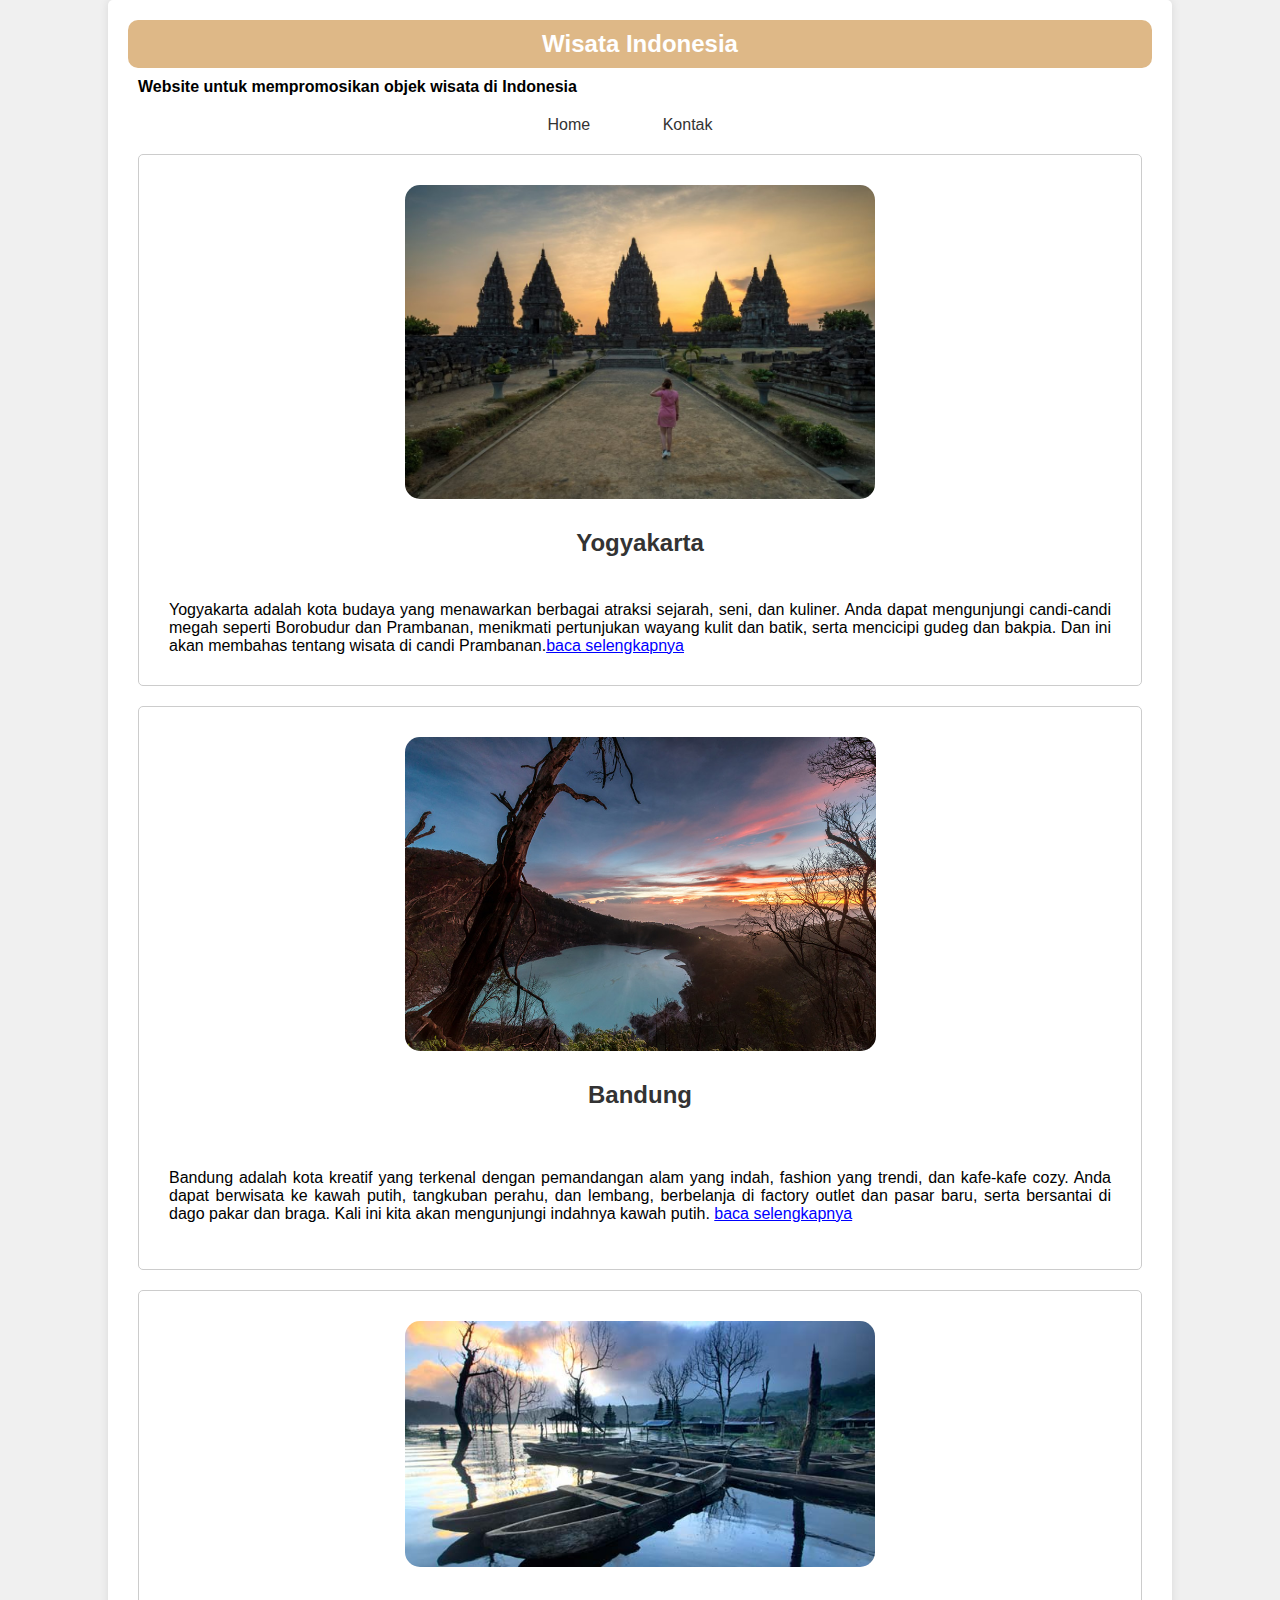
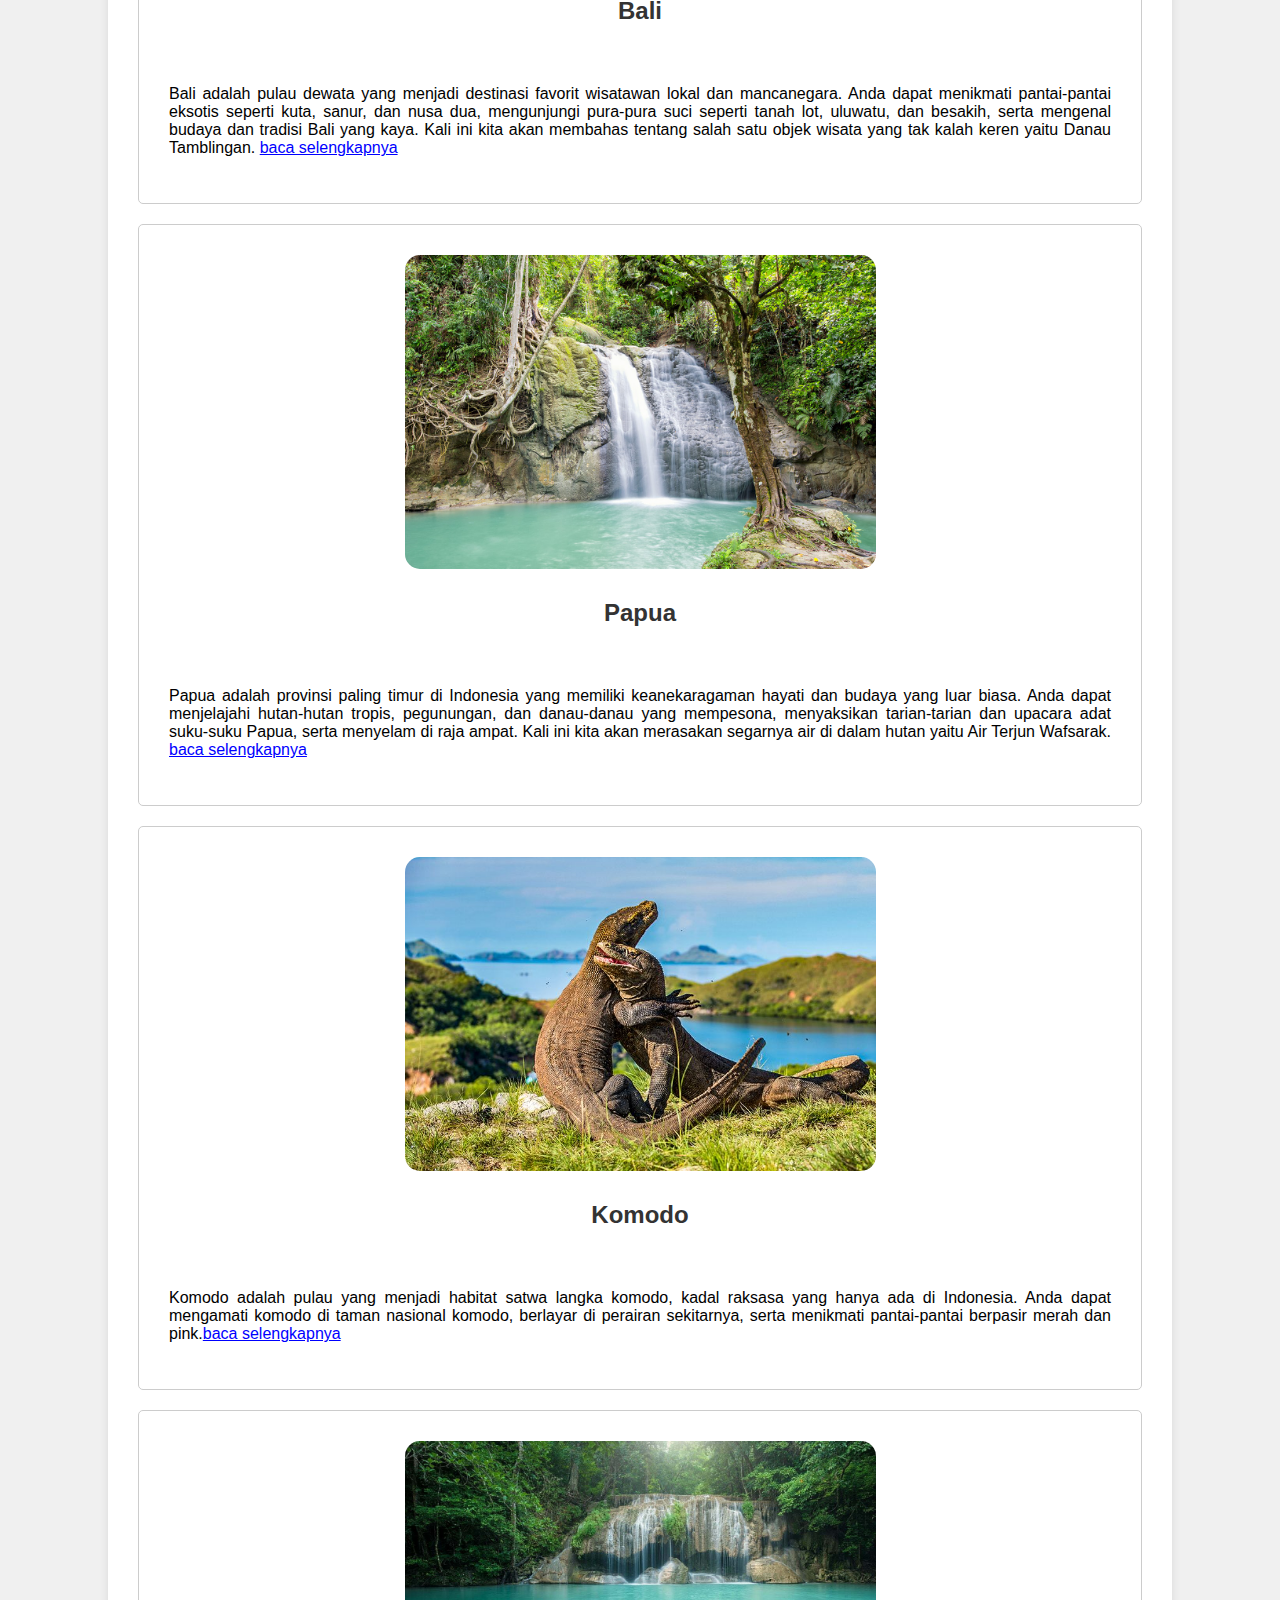
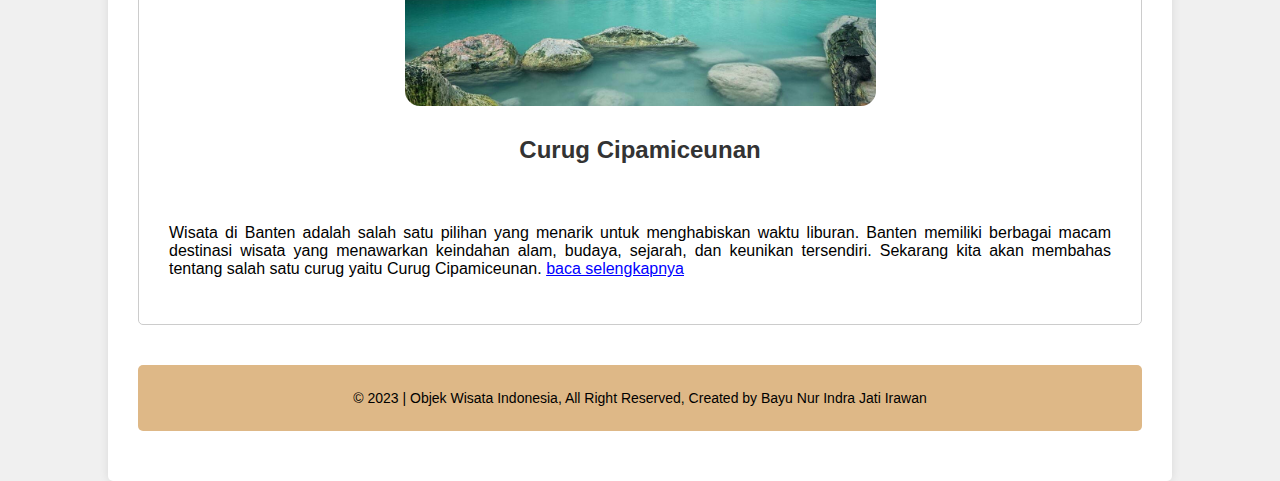
<file: index.html>
<!DOCTYPE html>
<html lang="en">
  <head>
    <meta charset="UTF-8" />
    <meta name="viewport" content="width=device-width, initial-scale=1.0" />
    <title>Wisata</title>
    <link rel="stylesheet" href="Website.css" />
  </head>
  <body>
    <div class="container">
      <table>
        <caption>
          Wisata Indonesia
        </caption>
        <tr>
          <th>Website untuk mempromosikan objek wisata di Indonesia</th>
        </tr>
        <tr>
          <td style="word-spacing: 3em">
            <div class="nav" align="center">
              <a href="index.html">Home</a>
              <a href="kontak.html">Kontak</a>
            </div>
          </td>
        </tr>
        <tr>
          <td>
            <div class="main">
              <div class="card">
                <table>
                  <tr>
                    <td align="center">
                      <img
                        src="/Img/yogyakarta.jpg"
                        alt="Yogyakarta"
                        type="jpg/jpeg"
                      />
                    </td>
                  </tr>
                  <tr>
                    <td>
                      <h3 align="center">Yogyakarta</h3>
                    </td>
                  </tr>
                  <tr>
                    <td style="text-align: justify">
                      Yogyakarta adalah kota budaya yang menawarkan berbagai
                      atraksi sejarah, seni, dan kuliner. Anda dapat mengunjungi
                      candi-candi megah seperti Borobudur dan Prambanan,
                      menikmati pertunjukan wayang kulit dan batik, serta
                      mencicipi gudeg dan bakpia. Dan ini akan membahas tentang
                      wisata di candi Prambanan.<a
                        style="color: blue"
                        href="Yogyakarta.html"
                        >baca selengkapnya</a
                      >
                    </td>
                  </tr>
                </table>
              </div>

              <div class="card">
                <table>
                  <tr>
                    <td align="center">
                      <img
                        src="/Img/bandung.jpg"
                        alt="Bandung"
                        type="jpg/jpeg"
                      />
                    </td>
                  </tr>
                  <tr>
                    <td>
                      <h3 align="center">Bandung</h3>
                    </td>
                  </tr>
                  <tr>
                    <td>
                      <p style="text-align: justify">
                        Bandung adalah kota kreatif yang terkenal dengan
                        pemandangan alam yang indah, fashion yang trendi, dan
                        kafe-kafe cozy. Anda dapat berwisata ke kawah putih,
                        tangkuban perahu, dan lembang, berbelanja di factory
                        outlet dan pasar baru, serta bersantai di dago pakar dan
                        braga. Kali ini kita akan mengunjungi indahnya kawah
                        putih.
                        <a style="color: blue" href="bandung.html"
                          >baca selengkapnya</a
                        >
                      </p>
                    </td>
                  </tr>
                </table>
              </div>

              <div class="card">
                <table>
                  <tr>
                    <td align="center">
                      <img src="/Img/bali.jpg" alt="Bali" type="jpg/jpeg" />
                    </td>
                  </tr>
                  <tr>
                    <td>
                      <h3 align="center">Bali</h3>
                    </td>
                  </tr>
                  <tr>
                    <td>
                      <p style="text-align: justify">
                        Bali adalah pulau dewata yang menjadi destinasi favorit
                        wisatawan lokal dan mancanegara. Anda dapat menikmati
                        pantai-pantai eksotis seperti kuta, sanur, dan nusa dua,
                        mengunjungi pura-pura suci seperti tanah lot, uluwatu,
                        dan besakih, serta mengenal budaya dan tradisi Bali yang
                        kaya. Kali ini kita akan membahas tentang salah satu
                        objek wisata yang tak kalah keren yaitu Danau
                        Tamblingan.
                        <a style="color: blue" href="bali.html"
                          >baca selengkapnya</a
                        >
                      </p>
                    </td>
                  </tr>
                </table>
              </div>

              <div class="card">
                <table>
                  <tr>
                    <td align="center">
                      <img src="/Img/papua.jpg" alt="Papua" type="jpg/jpeg" />
                    </td>
                  </tr>
                  <tr>
                    <td>
                      <h3 align="center">Papua</h3>
                    </td>
                  </tr>
                  <tr>
                    <td>
                      <p style="text-align: justify">
                        Papua adalah provinsi paling timur di Indonesia yang
                        memiliki keanekaragaman hayati dan budaya yang luar
                        biasa. Anda dapat menjelajahi hutan-hutan tropis,
                        pegunungan, dan danau-danau yang mempesona, menyaksikan
                        tarian-tarian dan upacara adat suku-suku Papua, serta
                        menyelam di raja ampat. Kali ini kita akan merasakan
                        segarnya air di dalam hutan yaitu Air Terjun Wafsarak.
                        <a style="color: blue" href="papua.html"
                          >baca selengkapnya</a
                        >
                      </p>
                    </td>
                  </tr>
                </table>
              </div>

              <div class="card">
                <table>
                  <tr>
                    <td align="center">
                      <img src="/Img/komodo.jpg" alt="Komodo" type="jpg/jpeg" />
                    </td>
                  </tr>
                  <tr>
                    <td>
                      <h3 align="center">Komodo</h3>
                    </td>
                  </tr>
                  <tr>
                    <td>
                      <p style="text-align: justify">
                        Komodo adalah pulau yang menjadi habitat satwa langka
                        komodo, kadal raksasa yang hanya ada di Indonesia. Anda
                        dapat mengamati komodo di taman nasional komodo,
                        berlayar di perairan sekitarnya, serta menikmati
                        pantai-pantai berpasir merah dan pink.<a
                          style="color: blue"
                          href="komodo.html"
                          >baca selengkapnya</a
                        >
                      </p>
                    </td>
                  </tr>
                </table>
              </div>

              <div class="card">
                <table>
                  <tr>
                    <td align="center">
                      <img src="/Img/banten.jpg" alt="Curug" type="jpg/jpeg" />
                    </td>
                  </tr>
                  <tr>
                    <td>
                      <h3 align="center">Curug Cipamiceunan</h3>
                    </td>
                  </tr>
                  <tr>
                    <td>
                      <p style="text-align: justify">
                        Wisata di Banten adalah salah satu pilihan yang menarik
                        untuk menghabiskan waktu liburan. Banten memiliki
                        berbagai macam destinasi wisata yang menawarkan
                        keindahan alam, budaya, sejarah, dan keunikan
                        tersendiri. Sekarang kita akan membahas tentang salah
                        satu curug yaitu Curug Cipamiceunan.
                        <a style="color: blue" href="curug.html"
                          >baca selengkapnya</a
                        >
                      </p>
                    </td>
                  </tr>
                </table>
              </div>
            </div>
          </td>
        </tr>
        <tr>
          <td>
            <div class="footer">
              <p>
                © 2023 | Objek Wisata Indonesia, All Right Reserved, Created by
                Bayu Nur Indra Jati Irawan
              </p>
            </div>
          </td>
        </tr>
      </table>
    </div>
  </body>
</html>
</file>
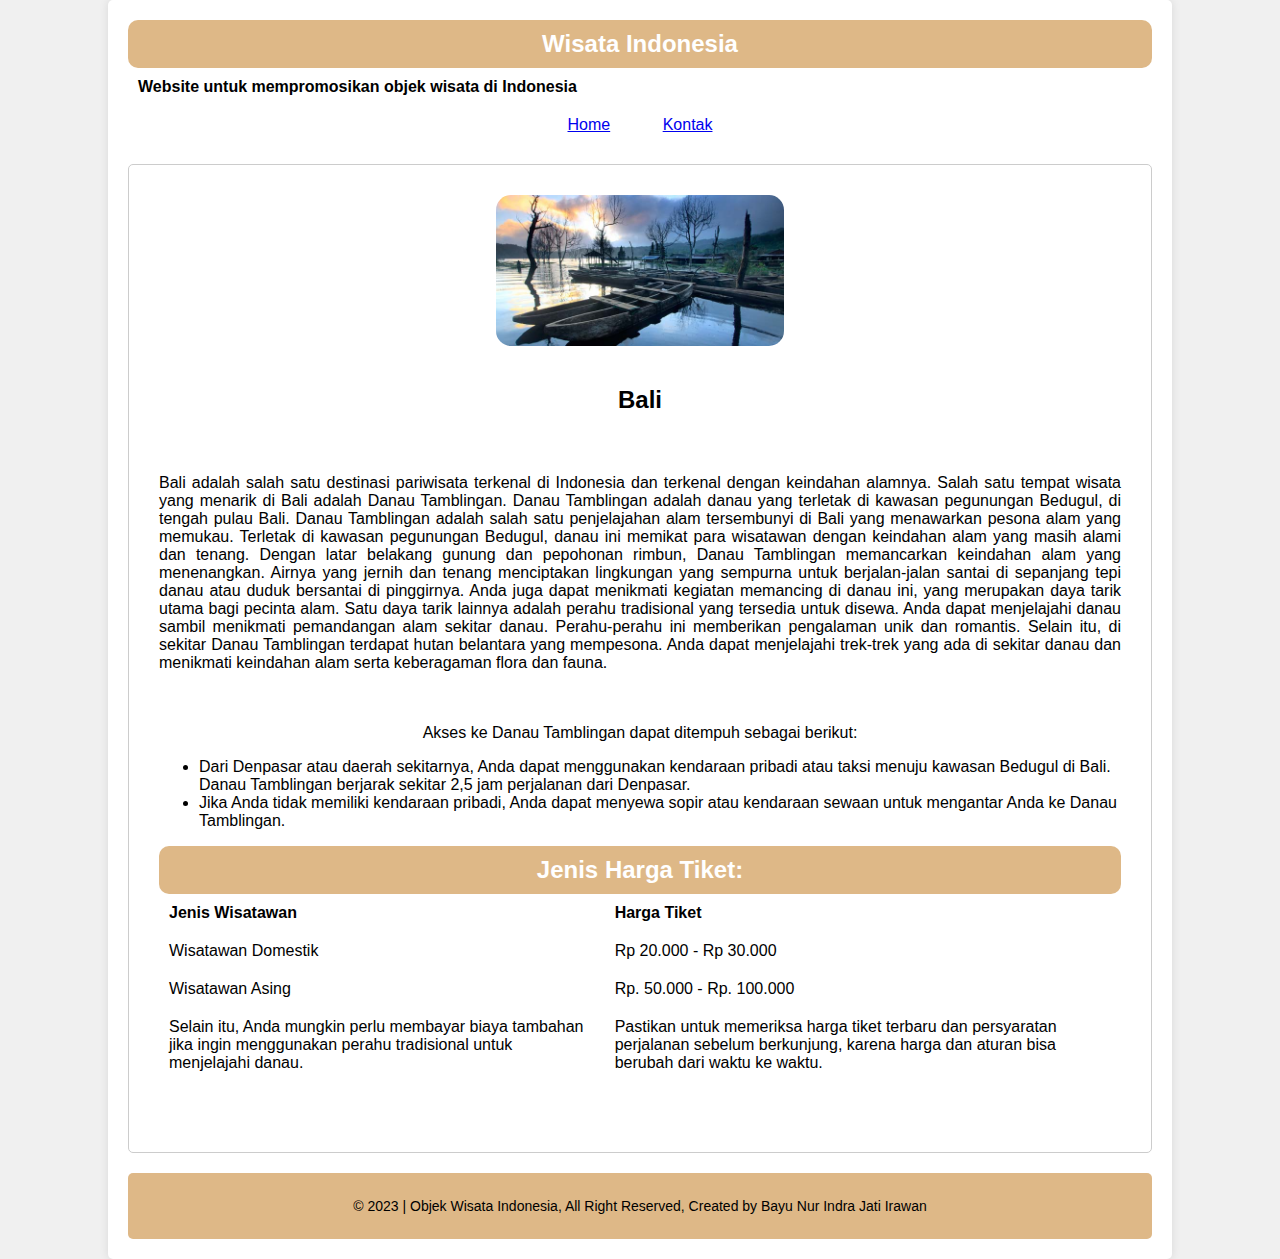
<file: bali.html>
<!DOCTYPE html>
<html lang="en">
  <head>
    <meta charset="UTF-8" />
    <meta name="viewport" content="width=device-width, initial-scale=1.0" />
    <title>Bali</title>
    <link rel="stylesheet" href="kunjungan.css" />
  </head>
  <body>
    <div class="container">
      <table>
        <caption>
          Wisata Indonesia
        </caption>
        <tr>
          <th>Website untuk mempromosikan objek wisata di Indonesia</th>
        </tr>
        <tr>
          <td style="word-spacing: 3em">
            <div class="nav" align="center">
              <a href="index.html">Home</a>
              <a href="kontak.html">Kontak</a>
            </div>
          </td>
        </tr>
      </table>
      <div class="card">
        <table>
          <tr>
            <td align="center">
              <img src="/Img/bali.jpg" alt="Bandung" type="jpg/jpeg" />
            </td>
          </tr>
          <tr>
            <td>
              <h3 align="center">Bali</h3>
            </td>
          </tr>
          <tr>
            <td>
              <p style="text-align: justify">
                Bali adalah salah satu destinasi pariwisata terkenal di
                Indonesia dan terkenal dengan keindahan alamnya. Salah satu
                tempat wisata yang menarik di Bali adalah Danau Tamblingan.
                Danau Tamblingan adalah danau yang terletak di kawasan
                pegunungan Bedugul, di tengah pulau Bali. Danau Tamblingan
                adalah salah satu penjelajahan alam tersembunyi di Bali yang
                menawarkan pesona alam yang memukau. Terletak di kawasan
                pegunungan Bedugul, danau ini memikat para wisatawan dengan
                keindahan alam yang masih alami dan tenang. Dengan latar
                belakang gunung dan pepohonan rimbun, Danau Tamblingan
                memancarkan keindahan alam yang menenangkan. Airnya yang jernih
                dan tenang menciptakan lingkungan yang sempurna untuk
                berjalan-jalan santai di sepanjang tepi danau atau duduk
                bersantai di pinggirnya. Anda juga dapat menikmati kegiatan
                memancing di danau ini, yang merupakan daya tarik utama bagi
                pecinta alam. Satu daya tarik lainnya adalah perahu tradisional
                yang tersedia untuk disewa. Anda dapat menjelajahi danau sambil
                menikmati pemandangan alam sekitar danau. Perahu-perahu ini
                memberikan pengalaman unik dan romantis. Selain itu, di sekitar
                Danau Tamblingan terdapat hutan belantara yang mempesona. Anda
                dapat menjelajahi trek-trek yang ada di sekitar danau dan
                menikmati keindahan alam serta keberagaman flora dan fauna.
              </p>
            </td>
          </tr>
          <tr>
            <td>
              <p>Akses ke Danau Tamblingan dapat ditempuh sebagai berikut:</p>
              <ul>
                <li>
                  Dari Denpasar atau daerah sekitarnya, Anda dapat menggunakan
                  kendaraan pribadi atau taksi menuju kawasan Bedugul di Bali.
                  Danau Tamblingan berjarak sekitar 2,5 jam perjalanan dari
                  Denpasar.
                </li>
                <li>
                  Jika Anda tidak memiliki kendaraan pribadi, Anda dapat menyewa
                  sopir atau kendaraan sewaan untuk mengantar Anda ke Danau
                  Tamblingan.
                </li>
              </ul>
              <table>
                <caption>
                  Jenis Harga Tiket:
                </caption>
                <tr>
                  <th>Jenis Wisatawan</th>
                  <th>Harga Tiket</th>
                </tr>
                <tr>
                  <td>Wisatawan Domestik</td>
                  <td>Rp 20.000 - Rp 30.000</td>
                </tr>
                <tr>
                  <td>Wisatawan Asing</td>
                  <td>Rp. 50.000 - Rp. 100.000</td>
                </tr>
                <tr>
                  <td>
                    Selain itu, Anda mungkin perlu membayar biaya tambahan jika
                    ingin menggunakan perahu tradisional untuk menjelajahi
                    danau.
                  </td>
                  <td>
                    Pastikan untuk memeriksa harga tiket terbaru dan persyaratan
                    perjalanan sebelum berkunjung, karena harga dan aturan bisa
                    berubah dari waktu ke waktu.
                  </td>
                </tr>
              </table>
            </td>
          </tr>
        </table>
      </div>
      <div class="footer">
        <p>
          © 2023 | Objek Wisata Indonesia, All Right Reserved, Created by Bayu
          Nur Indra Jati Irawan
        </p>
      </div>
    </div>
  </body>
</html>
</file>
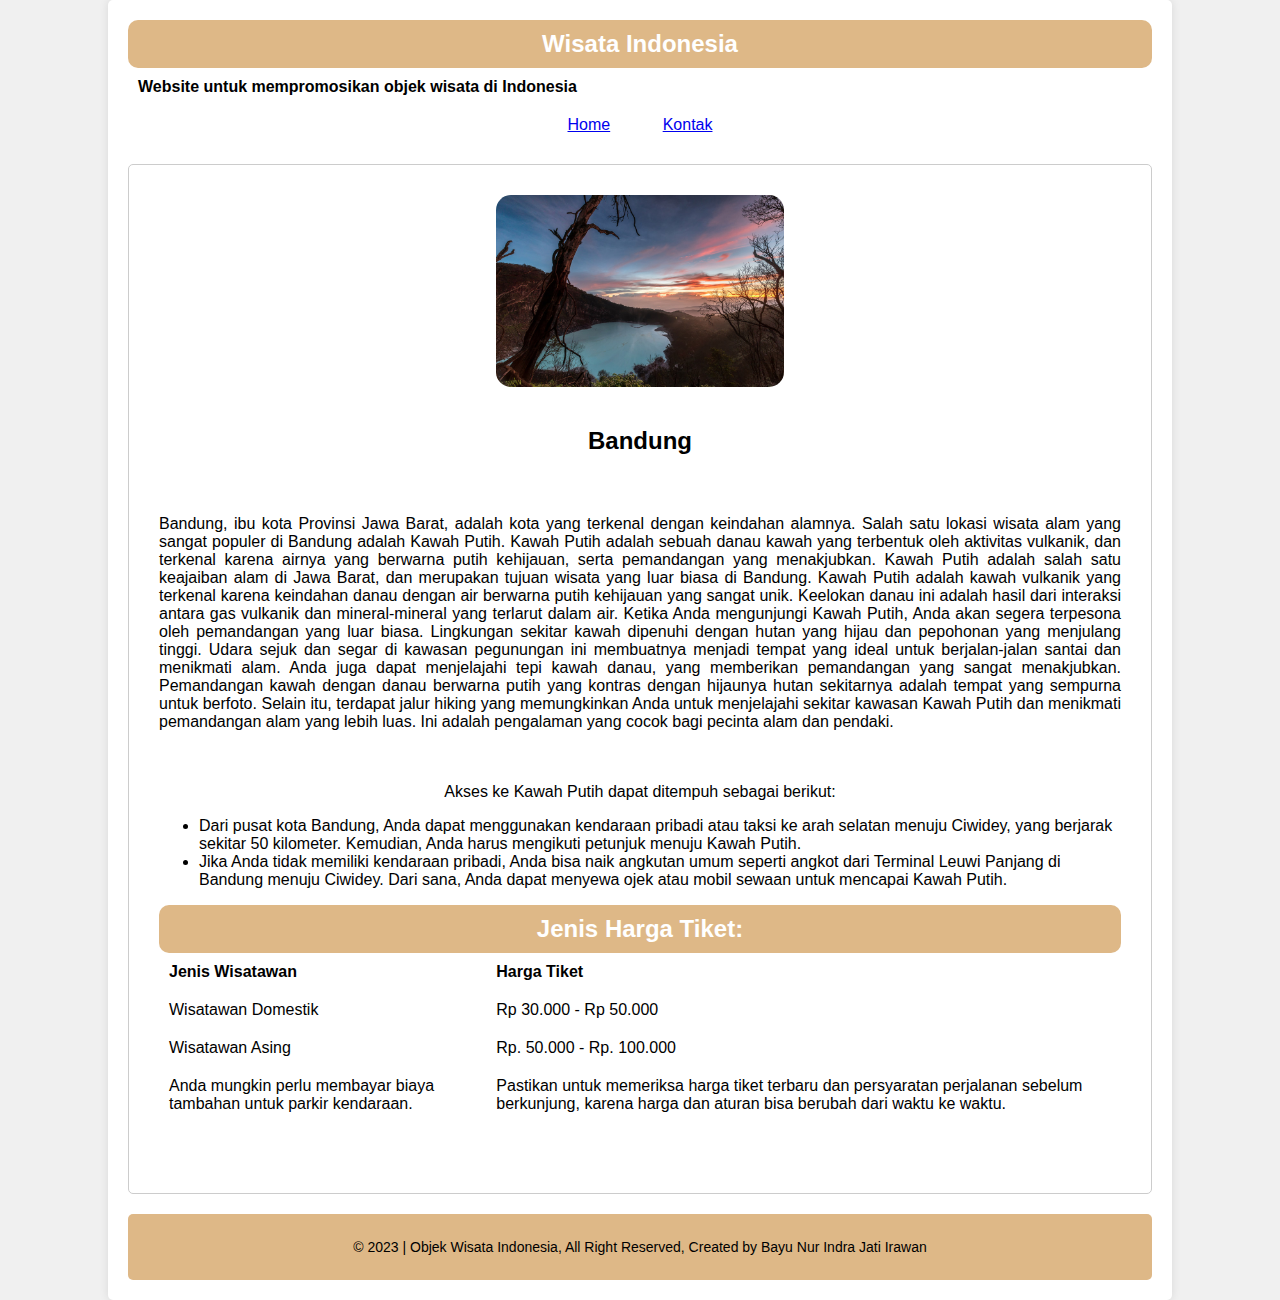
<file: bandung.html>
<!DOCTYPE html>
<html lang="en">
  <head>
    <meta charset="UTF-8" />
    <meta name="viewport" content="width=device-width, initial-scale=1.0" />
    <title>Bandung</title>
    <link rel="stylesheet" href="kunjungan.css" />
  </head>
  <body>
    <div class="container">
      <table>
        <caption>
          Wisata Indonesia
        </caption>
        <tr>
          <th>Website untuk mempromosikan objek wisata di Indonesia</th>
        </tr>
        <tr>
          <td style="word-spacing: 3em">
            <div class="nav" align="center">
              <a href="index.html">Home</a>
              <a href="kontak.html">Kontak</a>
            </div>
          </td>
        </tr>
      </table>
      <div class="card">
        <table>
          <tr>
            <td align="center">
              <img src="/Img/bandung.jpg" alt="Bandung" type="jpg/jpeg" />
            </td>
          </tr>
          <tr>
            <td>
              <h3 align="center">Bandung</h3>
            </td>
          </tr>
          <tr>
            <td>
              <p style="text-align: justify">
                Bandung, ibu kota Provinsi Jawa Barat, adalah kota yang terkenal
                dengan keindahan alamnya. Salah satu lokasi wisata alam yang
                sangat populer di Bandung adalah Kawah Putih. Kawah Putih adalah
                sebuah danau kawah yang terbentuk oleh aktivitas vulkanik, dan
                terkenal karena airnya yang berwarna putih kehijauan, serta
                pemandangan yang menakjubkan. Kawah Putih adalah salah satu
                keajaiban alam di Jawa Barat, dan merupakan tujuan wisata yang
                luar biasa di Bandung. Kawah Putih adalah kawah vulkanik yang
                terkenal karena keindahan danau dengan air berwarna putih
                kehijauan yang sangat unik. Keelokan danau ini adalah hasil dari
                interaksi antara gas vulkanik dan mineral-mineral yang terlarut
                dalam air. Ketika Anda mengunjungi Kawah Putih, Anda akan segera
                terpesona oleh pemandangan yang luar biasa. Lingkungan sekitar
                kawah dipenuhi dengan hutan yang hijau dan pepohonan yang
                menjulang tinggi. Udara sejuk dan segar di kawasan pegunungan
                ini membuatnya menjadi tempat yang ideal untuk berjalan-jalan
                santai dan menikmati alam. Anda juga dapat menjelajahi tepi
                kawah danau, yang memberikan pemandangan yang sangat
                menakjubkan. Pemandangan kawah dengan danau berwarna putih yang
                kontras dengan hijaunya hutan sekitarnya adalah tempat yang
                sempurna untuk berfoto. Selain itu, terdapat jalur hiking yang
                memungkinkan Anda untuk menjelajahi sekitar kawasan Kawah Putih
                dan menikmati pemandangan alam yang lebih luas. Ini adalah
                pengalaman yang cocok bagi pecinta alam dan pendaki.
              </p>
            </td>
          </tr>
          <tr>
            <td>
              <p>Akses ke Kawah Putih dapat ditempuh sebagai berikut:</p>
              <ul>
                <li>
                  Dari pusat kota Bandung, Anda dapat menggunakan kendaraan
                  pribadi atau taksi ke arah selatan menuju Ciwidey, yang
                  berjarak sekitar 50 kilometer. Kemudian, Anda harus mengikuti
                  petunjuk menuju Kawah Putih.
                </li>
                <li>
                  Jika Anda tidak memiliki kendaraan pribadi, Anda bisa naik
                  angkutan umum seperti angkot dari Terminal Leuwi Panjang di
                  Bandung menuju Ciwidey. Dari sana, Anda dapat menyewa ojek
                  atau mobil sewaan untuk mencapai Kawah Putih.
                </li>
              </ul>
              <table>
                <caption>
                  Jenis Harga Tiket:
                </caption>
                <tr>
                  <th>Jenis Wisatawan</th>
                  <th>Harga Tiket</th>
                </tr>
                <tr>
                  <td>Wisatawan Domestik</td>
                  <td>Rp 30.000 - Rp 50.000</td>
                </tr>
                <tr>
                  <td>Wisatawan Asing</td>
                  <td>Rp. 50.000 - Rp. 100.000</td>
                </tr>
                <tr>
                  <td>
                    Anda mungkin perlu membayar biaya tambahan untuk parkir
                    kendaraan.
                  </td>
                  <td>
                    Pastikan untuk memeriksa harga tiket terbaru dan persyaratan
                    perjalanan sebelum berkunjung, karena harga dan aturan bisa
                    berubah dari waktu ke waktu.
                  </td>
                </tr>
              </table>
            </td>
          </tr>
        </table>
      </div>
      <div class="footer">
        <p>
          © 2023 | Objek Wisata Indonesia, All Right Reserved, Created by Bayu
          Nur Indra Jati Irawan
        </p>
      </div>
    </div>
  </body>
</html>
</file>
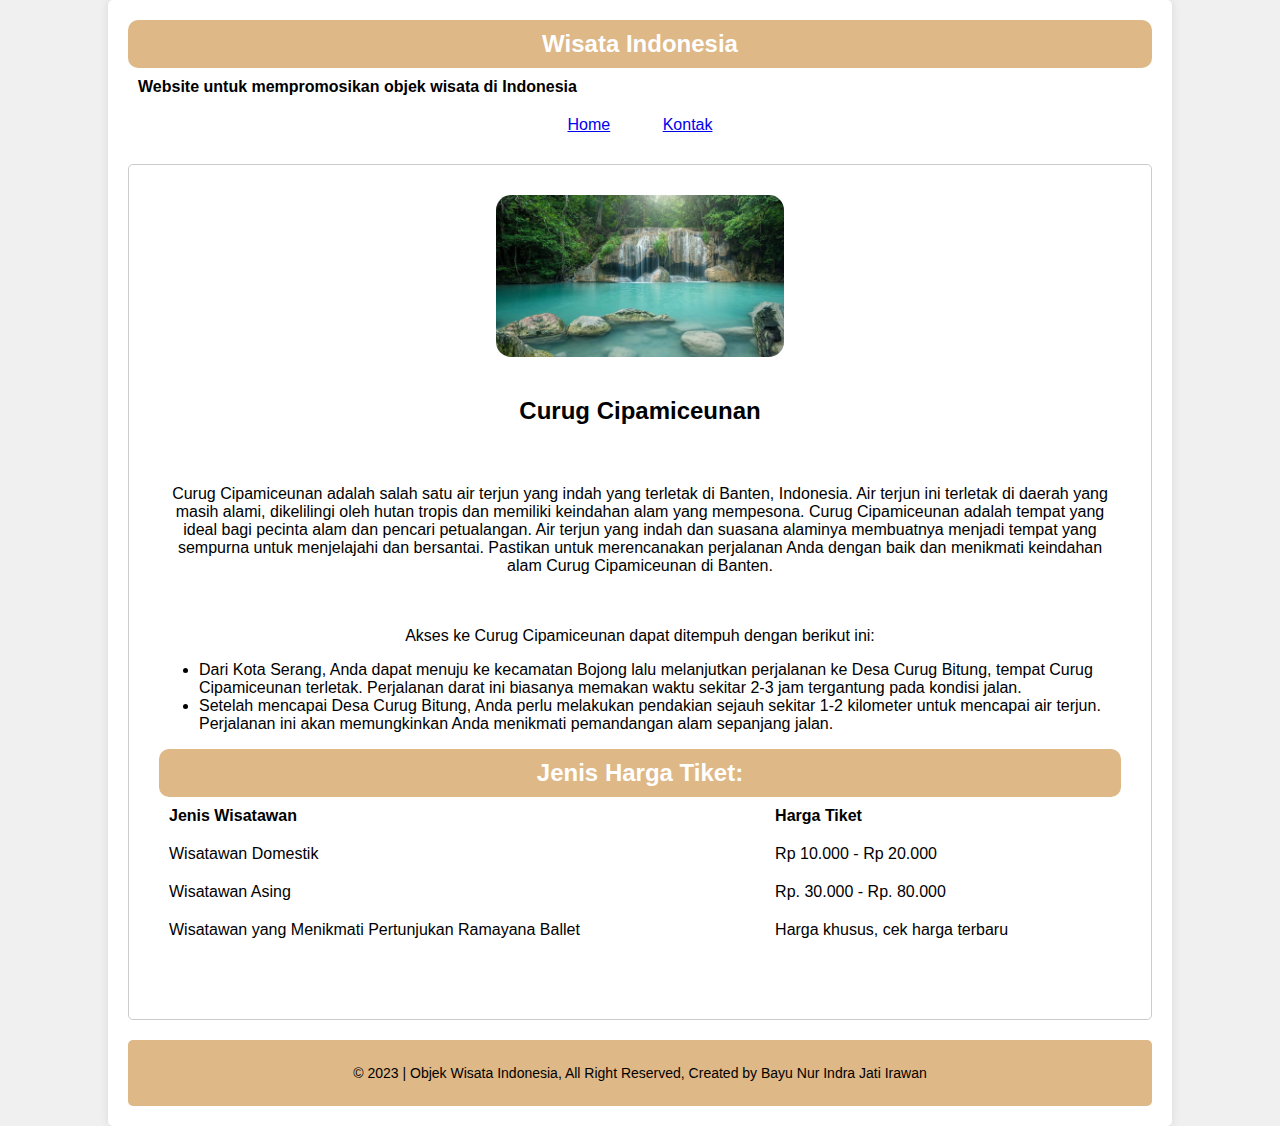
<file: curug.html>
<!DOCTYPE html>
<html lang="en">
  <head>
    <meta charset="UTF-8" />
    <meta name="viewport" content="width=device-width, initial-scale=1.0" />
    <title>Curug Cipamiceunan</title>
    <link rel="stylesheet" href="kunjungan.css" />
  </head>
  <body>
    <div class="container">
      <table>
        <caption>
          Wisata Indonesia
        </caption>
        <tr>
          <th>Website untuk mempromosikan objek wisata di Indonesia</th>
        </tr>
        <tr>
          <td style="word-spacing: 3em">
            <div class="nav" align="center">
              <a href="index.html">Home</a>
              <a href="kontak.html">Kontak</a>
            </div>
          </td>
        </tr>
      </table>
      <div class="card">
        <table>
          <tr>
            <td align="center">
              <img src="/Img/banten.jpg" alt="Yogyakarta" type="jpg/jpeg" />
            </td>
          </tr>
          <tr>
            <td>
              <h3 align="center">Curug Cipamiceunan</h3>
            </td>
          </tr>
          <tr>
            <td>
              <p>
                Curug Cipamiceunan adalah salah satu air terjun yang indah yang
                terletak di Banten, Indonesia. Air terjun ini terletak di daerah
                yang masih alami, dikelilingi oleh hutan tropis dan memiliki
                keindahan alam yang mempesona. Curug Cipamiceunan adalah tempat
                yang ideal bagi pecinta alam dan pencari petualangan. Air terjun
                yang indah dan suasana alaminya membuatnya menjadi tempat yang
                sempurna untuk menjelajahi dan bersantai. Pastikan untuk
                merencanakan perjalanan Anda dengan baik dan menikmati keindahan
                alam Curug Cipamiceunan di Banten.
              </p>
            </td>
          </tr>
          <tr>
            <td>
              <p>
                Akses ke Curug Cipamiceunan dapat ditempuh dengan berikut ini:
              </p>
              <ul>
                <li>
                  Dari Kota Serang, Anda dapat menuju ke kecamatan Bojong lalu
                  melanjutkan perjalanan ke Desa Curug Bitung, tempat Curug
                  Cipamiceunan terletak. Perjalanan darat ini biasanya memakan
                  waktu sekitar 2-3 jam tergantung pada kondisi jalan.
                </li>
                <li>
                  Setelah mencapai Desa Curug Bitung, Anda perlu melakukan
                  pendakian sejauh sekitar 1-2 kilometer untuk mencapai air
                  terjun. Perjalanan ini akan memungkinkan Anda menikmati
                  pemandangan alam sepanjang jalan.
                </li>
              </ul>
              <table>
                <caption>
                  Jenis Harga Tiket:
                </caption>
                <tr>
                  <th>Jenis Wisatawan</th>
                  <th>Harga Tiket</th>
                </tr>
                <tr>
                  <td>Wisatawan Domestik</td>
                  <td>Rp 10.000 - Rp 20.000</td>
                </tr>
                <tr>
                  <td>Wisatawan Asing</td>
                  <td>Rp. 30.000 - Rp. 80.000</td>
                </tr>
                <tr>
                  <td>Wisatawan yang Menikmati Pertunjukan Ramayana Ballet</td>
                  <td>Harga khusus, cek harga terbaru</td>
                </tr>
              </table>
            </td>
          </tr>
        </table>
      </div>
      <div class="footer">
        <p>
          © 2023 | Objek Wisata Indonesia, All Right Reserved, Created by Bayu
          Nur Indra Jati Irawan
        </p>
      </div>
    </div>
  </body>
</html>
</file>
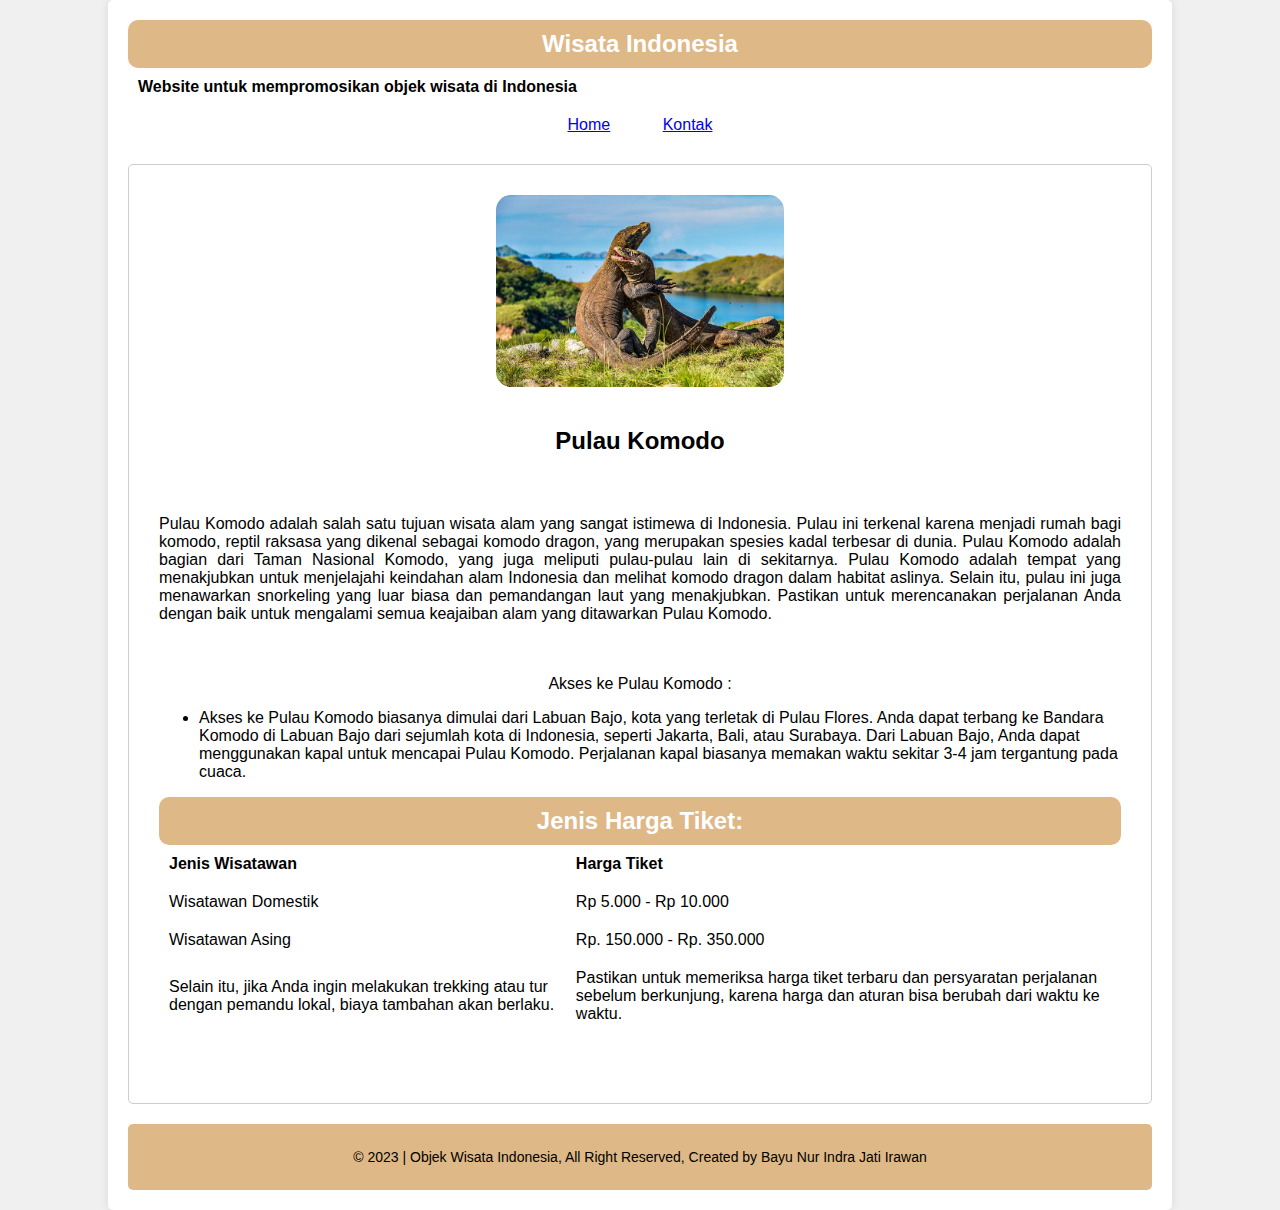
<file: komodo.html>
<!DOCTYPE html>
<html lang="en">
  <head>
    <meta charset="UTF-8" />
    <meta name="viewport" content="width=device-width, initial-scale=1.0" />
    <title>Pulau Komodo</title>
    <link rel="stylesheet" href="kunjungan.css" />
  </head>
  <body>
    <div class="container">
      <table>
        <caption>
          Wisata Indonesia
        </caption>
        <tr>
          <th>Website untuk mempromosikan objek wisata di Indonesia</th>
        </tr>
        <tr>
          <td style="word-spacing: 3em">
            <div class="nav" align="center">
              <a href="index.html">Home</a>
              <a href="kontak.html">Kontak</a>
            </div>
          </td>
        </tr>
      </table>
      <div class="card">
        <table>
          <tr>
            <td align="center">
              <img src="/Img/komodo.jpg" alt="Bandung" type="jpg/jpeg" />
            </td>
          </tr>
          <tr>
            <td>
              <h3 align="center">Pulau Komodo</h3>
            </td>
          </tr>
          <tr>
            <td>
              <p style="text-align: justify">
                Pulau Komodo adalah salah satu tujuan wisata alam yang sangat
                istimewa di Indonesia. Pulau ini terkenal karena menjadi rumah
                bagi komodo, reptil raksasa yang dikenal sebagai komodo dragon,
                yang merupakan spesies kadal terbesar di dunia. Pulau Komodo
                adalah bagian dari Taman Nasional Komodo, yang juga meliputi
                pulau-pulau lain di sekitarnya. Pulau Komodo adalah tempat yang
                menakjubkan untuk menjelajahi keindahan alam Indonesia dan
                melihat komodo dragon dalam habitat aslinya. Selain itu, pulau
                ini juga menawarkan snorkeling yang luar biasa dan pemandangan
                laut yang menakjubkan. Pastikan untuk merencanakan perjalanan
                Anda dengan baik untuk mengalami semua keajaiban alam yang
                ditawarkan Pulau Komodo.
              </p>
            </td>
          </tr>
          <tr>
            <td>
              <p>Akses ke Pulau Komodo :</p>
              <ul>
                <li>
                  Akses ke Pulau Komodo biasanya dimulai dari Labuan Bajo, kota
                  yang terletak di Pulau Flores. Anda dapat terbang ke Bandara
                  Komodo di Labuan Bajo dari sejumlah kota di Indonesia, seperti
                  Jakarta, Bali, atau Surabaya. Dari Labuan Bajo, Anda dapat
                  menggunakan kapal untuk mencapai Pulau Komodo. Perjalanan
                  kapal biasanya memakan waktu sekitar 3-4 jam tergantung pada
                  cuaca.
                </li>
              </ul>
              <table>
                <caption>
                  Jenis Harga Tiket:
                </caption>
                <tr>
                  <th>Jenis Wisatawan</th>
                  <th>Harga Tiket</th>
                </tr>
                <tr>
                  <td>Wisatawan Domestik</td>
                  <td>Rp 5.000 - Rp 10.000</td>
                </tr>
                <tr>
                  <td>Wisatawan Asing</td>
                  <td>Rp. 150.000 - Rp. 350.000</td>
                </tr>
                <tr>
                  <td>
                    Selain itu, jika Anda ingin melakukan trekking atau tur
                    dengan pemandu lokal, biaya tambahan akan berlaku.
                  </td>
                  <td>
                    Pastikan untuk memeriksa harga tiket terbaru dan persyaratan
                    perjalanan sebelum berkunjung, karena harga dan aturan bisa
                    berubah dari waktu ke waktu.
                  </td>
                </tr>
              </table>
            </td>
          </tr>
        </table>
      </div>
      <div class="footer">
        <p>
          © 2023 | Objek Wisata Indonesia, All Right Reserved, Created by Bayu
          Nur Indra Jati Irawan
        </p>
      </div>
    </div>
  </body>
</html>
</file>
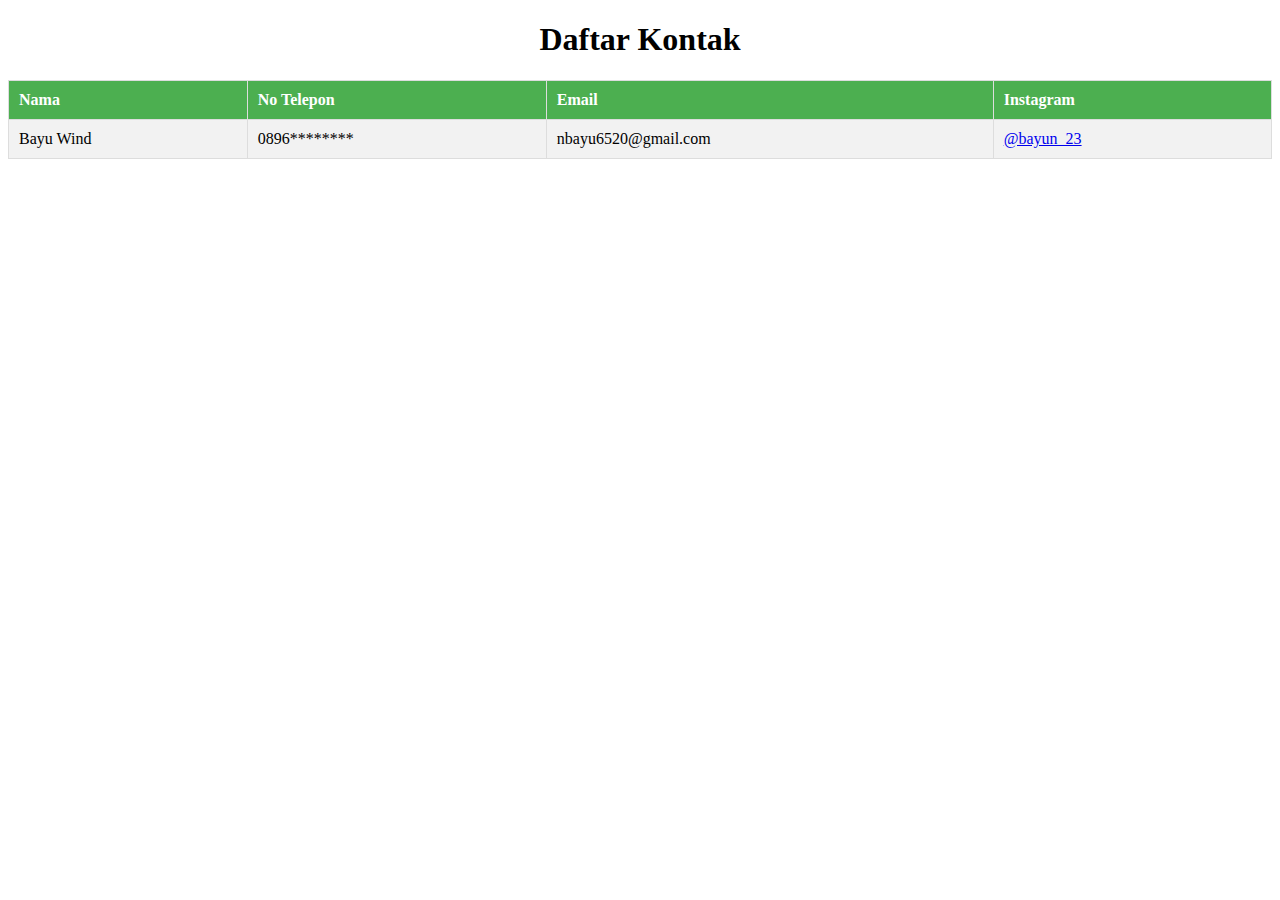
<file: kontak.html>
<!DOCTYPE html>
<html>
  <head>
    <title>Daftar Kontak</title>
    <style>
      table {
        border-collapse: collapse;
        width: 100%;
        margin: 20px 0;
      }

      th,
      td {
        border: 1px solid #dddddd;
        text-align: left;
        padding: 10px;
      }

      th {
        background-color: #4caf50;
        color: white;
      }

      tr:nth-child(even) {
        background-color: #f2f2f2;
      }

      .social-links {
        display: flex;
      }

      .social-link {
        margin-right: 10px;
      }
    </style>
  </head>
  <body>
    <h1 style="text-align: center">Daftar Kontak</h1>

    <table>
      <tr>
        <th>Nama</th>
        <th>No Telepon</th>
        <th>Email</th>
        <th>Instagram</th>
      </tr>
      <tr>
        <td>Bayu Wind</td>
        <td>0896********</td>
        <td>nbayu6520@gmail.com</td>
        <td>
          <a class="social-link" href="https://www.instagram.com/bayun_23/"
            >@bayun_23</a
          >
        </td>
      </tr>
    </table>
  </body>
</html>
</file>
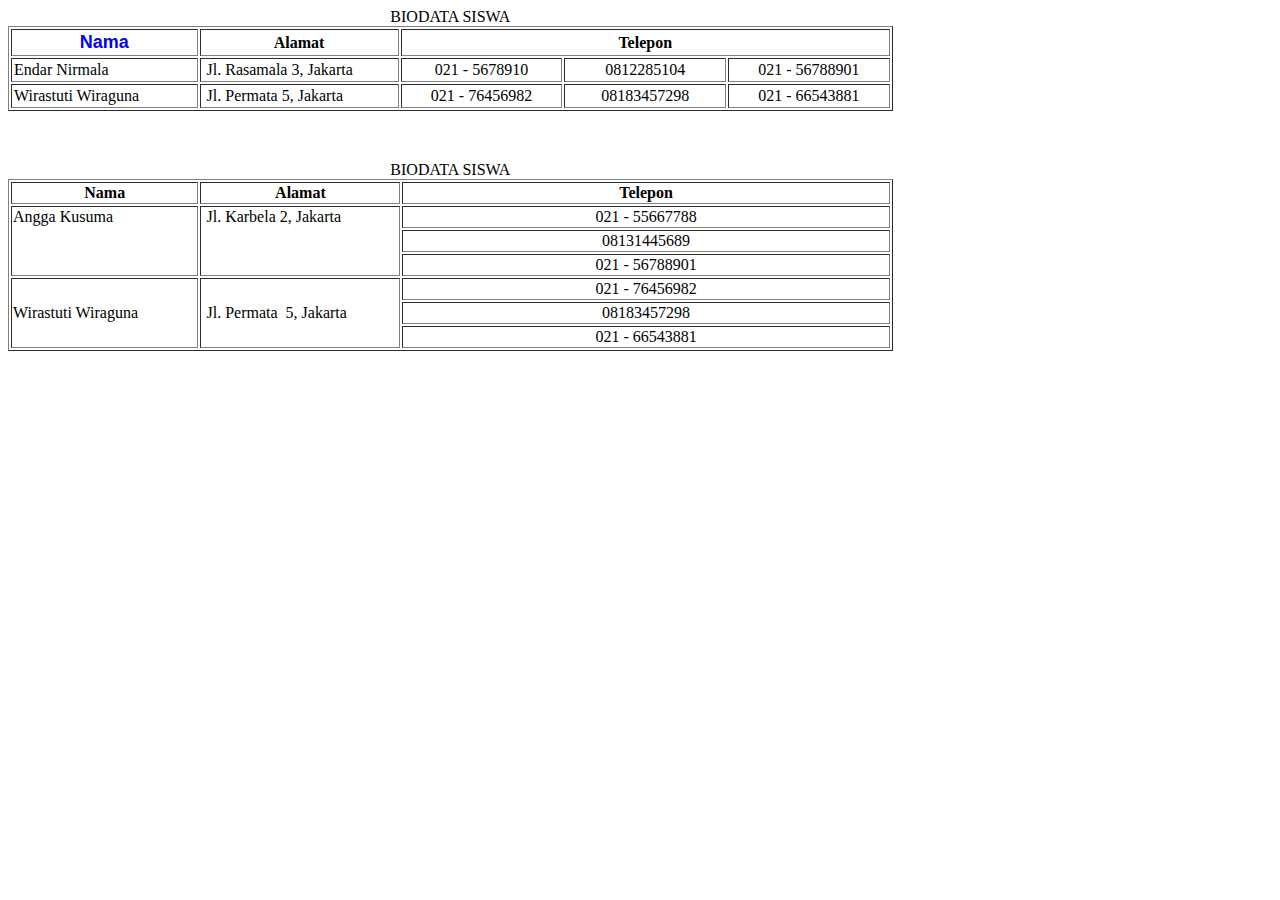
<file: latihan 2.html>
<html>
  <head>
    <title>Penggunaan Tabel Dalam HTML</title>
  </head>
  <body>
    <table cellspacing="2" cellpadding="2" border="1" width="70%">
      <caption>
        BIODATA SISWA
      </caption>
      <tr>
        <th width="15%">
          <font color="blue" face="Arial" size="4">Nama</font>
        </th>
        <th width="16%">Alamat</th>
        <th width="39%" colspan="3" align="center">Telepon</th>
      </tr>
      <tr>
        <td width="15%">Endar Nirmala</td>
        <td width="16%">&nbsp;Jl. Rasamala 3, Jakarta</td>
        <td width="13%" align="center">021 - 5678910</td>
        <td width="13%" align="center">0812285104</td>
        <td width="13%" align="center">021 - 56788901</td>
      </tr>
      <tr>
        <td width="15%">Wirastuti Wiraguna</td>
        <td width="16%">&nbsp;Jl. Permata 5, Jakarta</td>
        <td width="13%" align="center">021 - 76456982</td>
        <td width="13%" align="center">08183457298</td>
        <td width="13%" align="center">021 - 66543881</td>
      </tr>
    </table>
    <p>&nbsp;</p>
    <table border="1" width="70%">
      <caption>
        BIODATA SISWA
      </caption>
      <tr>
        <th width="15%">Nama</th>
        <th width="16%">Alamat</th>
        <th width="39%" align="center">Telepon</th>
      </tr>
      <tr>
        <td width="15%" rowspan="3" valign="top">Angga Kusuma</td>
        <td width="16%" rowspan="3" valign="top">
          &nbsp;Jl. Karbela 2, Jakarta
        </td>
        <td width="39%" align="center">021 - 55667788</td>
      </tr>
      <tr>
        <td width="39%" align="center">08131445689</td>
      </tr>
      <tr>
        <td width="39%" align="center">021 - 56788901</td>
      </tr>
      <tr>
        <td width="15%" rowspan="3">Wirastuti Wiraguna</td>
        <td width="16%" rowspan="3">&nbsp;Jl. Permata&nbsp; 5, Jakarta</td>
        <td width="39%" align="center">021 - 76456982</td>
      </tr>
      <tr>
        <td width="39%" align="center">08183457298</td>
      </tr>
      <tr>
        <td width="39%" align="center">021 - 66543881</td>
      </tr>
    </table>
  </body>
</html>
</file>
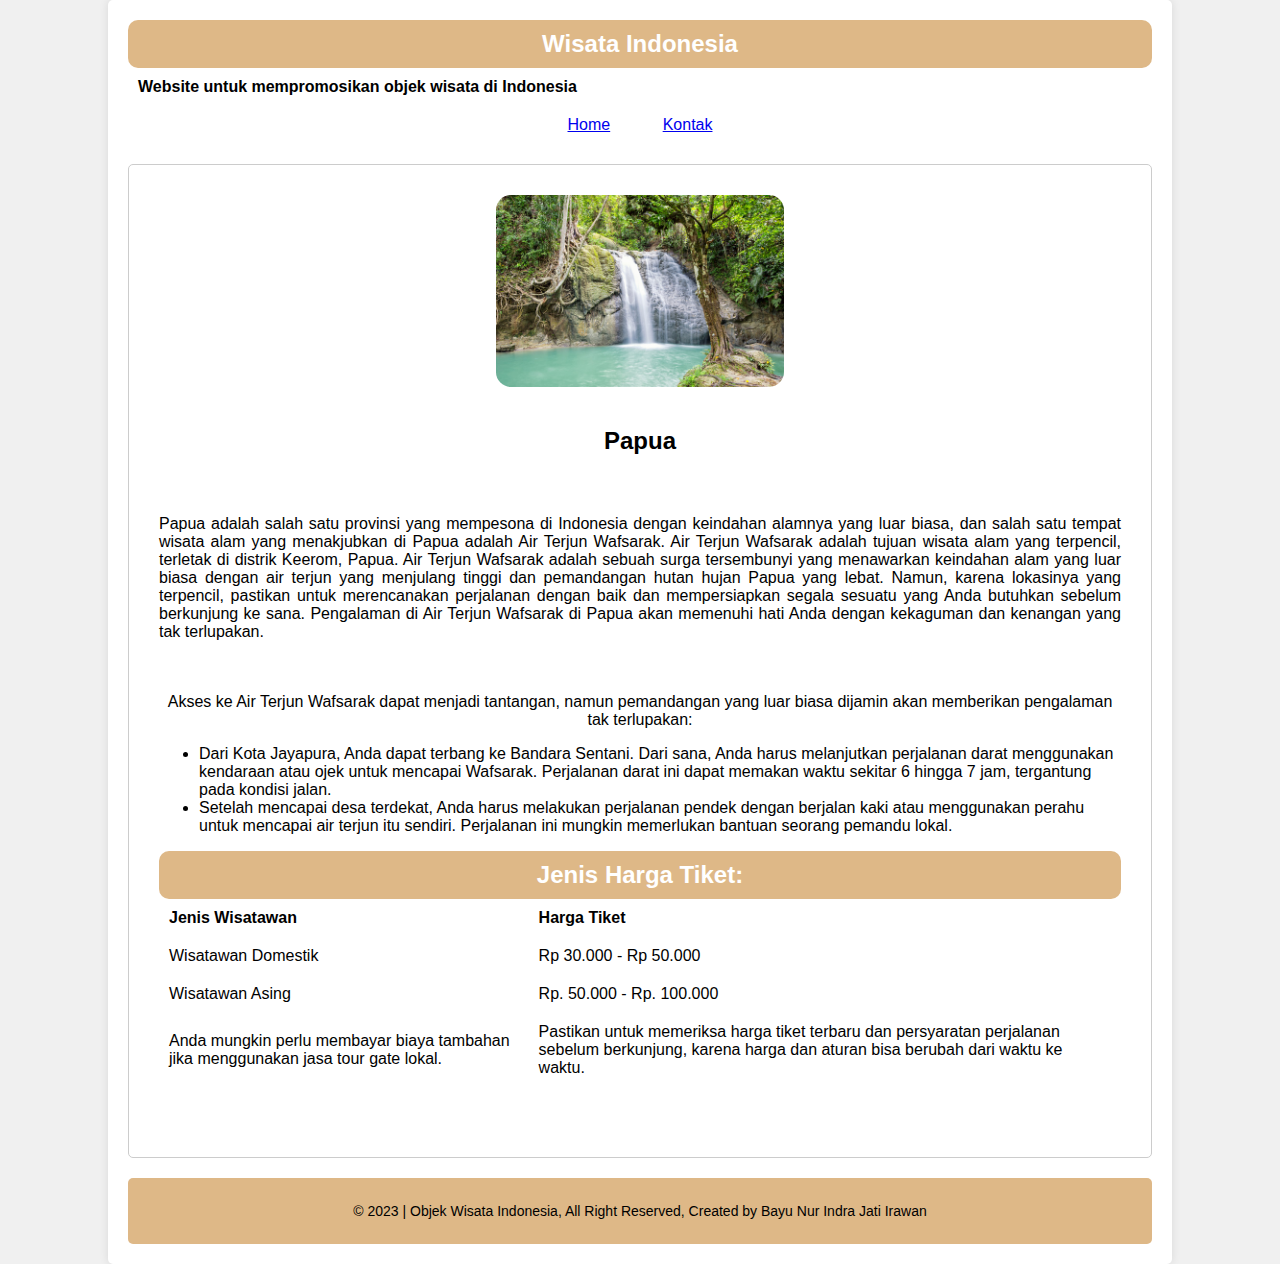
<file: papua.html>
<!DOCTYPE html>
<html lang="en">
  <head>
    <meta charset="UTF-8" />
    <meta name="viewport" content="width=device-width, initial-scale=1.0" />
    <title>Papua</title>
    <link rel="stylesheet" href="kunjungan.css" />
  </head>
  <body>
    <div class="container">
      <table>
        <caption>
          Wisata Indonesia
        </caption>
        <tr>
          <th>Website untuk mempromosikan objek wisata di Indonesia</th>
        </tr>
        <tr>
          <td style="word-spacing: 3em">
            <div class="nav" align="center">
              <a href="index.html">Home</a>
              <a href="kontak.html">Kontak</a>
            </div>
          </td>
        </tr>
      </table>
      <div class="card">
        <table>
          <tr>
            <td align="center">
              <img src="/Img/papua.jpg" alt="Bandung" type="jpg/jpeg" />
            </td>
          </tr>
          <tr>
            <td>
              <h3 align="center">Papua</h3>
            </td>
          </tr>
          <tr>
            <td>
              <p style="text-align: justify">
                Papua adalah salah satu provinsi yang mempesona di Indonesia
                dengan keindahan alamnya yang luar biasa, dan salah satu tempat
                wisata alam yang menakjubkan di Papua adalah Air Terjun
                Wafsarak. Air Terjun Wafsarak adalah tujuan wisata alam yang
                terpencil, terletak di distrik Keerom, Papua. Air Terjun
                Wafsarak adalah sebuah surga tersembunyi yang menawarkan
                keindahan alam yang luar biasa dengan air terjun yang menjulang
                tinggi dan pemandangan hutan hujan Papua yang lebat. Namun,
                karena lokasinya yang terpencil, pastikan untuk merencanakan
                perjalanan dengan baik dan mempersiapkan segala sesuatu yang
                Anda butuhkan sebelum berkunjung ke sana. Pengalaman di Air
                Terjun Wafsarak di Papua akan memenuhi hati Anda dengan
                kekaguman dan kenangan yang tak terlupakan.
              </p>
            </td>
          </tr>
          <tr>
            <td>
              <p>
                Akses ke Air Terjun Wafsarak dapat menjadi tantangan, namun
                pemandangan yang luar biasa dijamin akan memberikan pengalaman
                tak terlupakan:
              </p>
              <ul>
                <li>
                  Dari Kota Jayapura, Anda dapat terbang ke Bandara Sentani.
                  Dari sana, Anda harus melanjutkan perjalanan darat menggunakan
                  kendaraan atau ojek untuk mencapai Wafsarak. Perjalanan darat
                  ini dapat memakan waktu sekitar 6 hingga 7 jam, tergantung
                  pada kondisi jalan.
                </li>
                <li>
                  Setelah mencapai desa terdekat, Anda harus melakukan
                  perjalanan pendek dengan berjalan kaki atau menggunakan perahu
                  untuk mencapai air terjun itu sendiri. Perjalanan ini mungkin
                  memerlukan bantuan seorang pemandu lokal.
                </li>
              </ul>
              <table>
                <caption>
                  Jenis Harga Tiket:
                </caption>
                <tr>
                  <th>Jenis Wisatawan</th>
                  <th>Harga Tiket</th>
                </tr>
                <tr>
                  <td>Wisatawan Domestik</td>
                  <td>Rp 30.000 - Rp 50.000</td>
                </tr>
                <tr>
                  <td>Wisatawan Asing</td>
                  <td>Rp. 50.000 - Rp. 100.000</td>
                </tr>
                <tr>
                  <td>
                    Anda mungkin perlu membayar biaya tambahan jika menggunakan
                    jasa tour gate lokal.
                  </td>
                  <td>
                    Pastikan untuk memeriksa harga tiket terbaru dan persyaratan
                    perjalanan sebelum berkunjung, karena harga dan aturan bisa
                    berubah dari waktu ke waktu.
                  </td>
                </tr>
              </table>
            </td>
          </tr>
        </table>
      </div>
      <div class="footer">
        <p>
          © 2023 | Objek Wisata Indonesia, All Right Reserved, Created by Bayu
          Nur Indra Jati Irawan
        </p>
      </div>
    </div>
  </body>
</html>
</file>
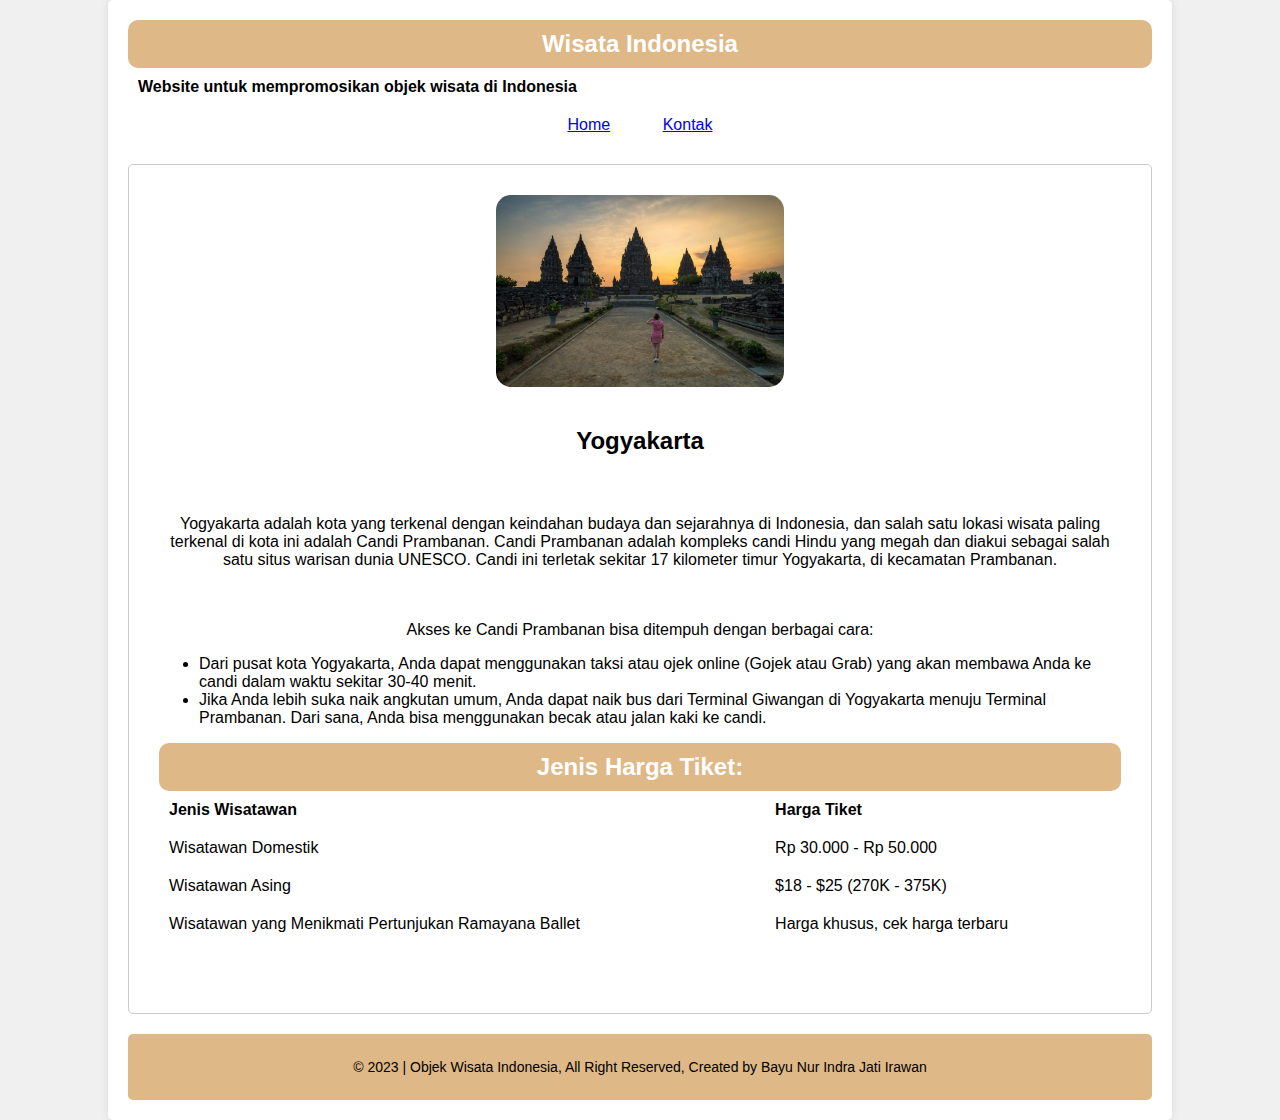
<file: Yogyakarta.html>
<!DOCTYPE html>
<html lang="en">
  <head>
    <meta charset="UTF-8" />
    <meta name="viewport" content="width=device-width, initial-scale=1.0" />
    <title>Yogyakarta</title>
    <link rel="stylesheet" href="kunjungan.css" />
  </head>
  <body>
    <div class="container">
      <table>
        <caption>
          Wisata Indonesia
        </caption>
        <tr>
          <th>Website untuk mempromosikan objek wisata di Indonesia</th>
        </tr>
        <tr>
          <td style="word-spacing: 3em">
            <div class="nav" align="center">
              <a href="index.html">Home</a>
              <a href="kontak.html">Kontak</a>
            </div>
          </td>
        </tr>
      </table>
      <div class="card">
        <table>
          <tr>
            <td align="center">
              <img src="/Img/yogyakarta.jpg" alt="Yogyakarta" type="jpg/jpeg" />
            </td>
          </tr>
          <tr>
            <td>
              <h3 align="center">Yogyakarta</h3>
            </td>
          </tr>
          <tr>
            <td>
              <p>
                Yogyakarta adalah kota yang terkenal dengan keindahan budaya dan
                sejarahnya di Indonesia, dan salah satu lokasi wisata paling
                terkenal di kota ini adalah Candi Prambanan. Candi Prambanan
                adalah kompleks candi Hindu yang megah dan diakui sebagai salah
                satu situs warisan dunia UNESCO. Candi ini terletak sekitar 17
                kilometer timur Yogyakarta, di kecamatan Prambanan.
              </p>
            </td>
          </tr>
          <tr>
            <td>
              <p>
                Akses ke Candi Prambanan bisa ditempuh dengan berbagai cara:
              </p>
              <ul>
                <li>
                  Dari pusat kota Yogyakarta, Anda dapat menggunakan taksi atau
                  ojek online (Gojek atau Grab) yang akan membawa Anda ke candi
                  dalam waktu sekitar 30-40 menit.
                </li>
                <li>
                  Jika Anda lebih suka naik angkutan umum, Anda dapat naik bus
                  dari Terminal Giwangan di Yogyakarta menuju Terminal
                  Prambanan. Dari sana, Anda bisa menggunakan becak atau jalan
                  kaki ke candi.
                </li>
              </ul>
              <table>
                <caption>
                  Jenis Harga Tiket:
                </caption>
                <tr>
                  <th>Jenis Wisatawan</th>
                  <th>Harga Tiket</th>
                </tr>
                <tr>
                  <td>Wisatawan Domestik</td>
                  <td>Rp 30.000 - Rp 50.000</td>
                </tr>
                <tr>
                  <td>Wisatawan Asing</td>
                  <td>$18 - $25 (270K - 375K)</td>
                </tr>
                <tr>
                  <td>Wisatawan yang Menikmati Pertunjukan Ramayana Ballet</td>
                  <td>Harga khusus, cek harga terbaru</td>
                </tr>
              </table>
            </td>
          </tr>
        </table>
      </div>
      <div class="footer">
        <p>
          © 2023 | Objek Wisata Indonesia, All Right Reserved, Created by Bayu
          Nur Indra Jati Irawan
        </p>
      </div>
    </div>
  </body>
</html>
</file>
<file: Website.css>
/* Gaya untuk seluruh halaman web */
body {
  font-family: Arial, sans-serif;
  background-color: #f0f0f0;
  margin: 0;
  padding: 0;
}

.container {
  width: 80%;
  margin: 0 auto;
  background-color: #fff;
  padding: 20px;
  box-shadow: 0 0 10px rgba(0, 0, 0, 0.1);
  border-radius: 5px;
}

table {
  width: 100%;
  border-collapse: collapse;
  margin-bottom: 20px;
}

caption {
  font-size: 24px;
  font-weight: bold;
  text-align: center;
  padding: 10px;
  background-color: burlywood;
  color: #fff;
  border-radius: 10px;
}

th,
td {
  padding: 10px;
  text-align: left;
}

.card table {
  width: 100%;
  display: flex;
  flex-direction: column;
  align-items: center;
  text-align: center;
  border: 1px solid #ccc;
  border-radius: 5px;
  padding: 20px;
  margin-bottom: 20px;
}

.card img {
  border-radius: 15px;
  max-width: 50%;
  height: auto;
  display: block;
  margin: 0 auto;
}

.card h3 {
  font-size: 24px;
  margin-top: 10px;
  color: #333;
}

.card p {
  font-size: 16px;
  color: black;
  text-align: center;
}
img:hover {
  transform: scale(1.1);
  transition: 0.5s ease-in-out;
}
.nav a {
  text-decoration: none;
  margin-right: 20px;
  color: #333;
}

/* Gaya untuk footer */
.footer {
  background-color: burlywood;
  color: black;
  padding: 20px;
  text-align: center;
  border-radius: 5px;
}

.footer p {
  margin: 5px;
  font-size: 14px;
}

.footer a {
  color: #fff;
  text-decoration: none;
}

.footer a:hover {
  text-decoration: underline;
}
</file>
<file: kunjungan.css>
body {
  font-family: Arial, sans-serif;
  background-color: #f0f0f0;
  margin: 0;
  padding: 0;
}

.container {
  width: 80%;
  margin: 0 auto;
  background-color: #fff;
  padding: 20px;
  box-shadow: 0 0 10px rgba(0, 0, 0, 0.1);
  border-radius: 5px;
}

table {
  width: 100%;
  border-collapse: collapse;
  margin-bottom: 20px;
}

caption {
  font-size: 24px;
  font-weight: bold;
  text-align: center;
  padding: 10px;
  background-color: burlywood;
  color: #fff;
  border-radius: 10px;
}

th,
td {
  padding: 10px;
  text-align: left;
}

.card {
  border: 1px solid #ccc;
  border-radius: 5px;
  padding: 20px;
  margin-bottom: 20px;
}

.card img {
  border-radius: 15px;
  max-width: 30%;
  height: auto;
  display: block;
  margin: 0 auto;
}

.card h3 {
  font-size: 24px;
  margin-top: 20px;
  color: black;
  text-align: center;
}

.card p {
  font-size: 16px;
  color: black;
  text-align: center;
}

img:hover {
  transform: scale(1.1);
  transition: 0.5s ease-in-out;
}
.footer {
  background-color: burlywood;
  color: black;
  padding: 20px;
  text-align: center;
  border-radius: 5px;
}

.footer p {
  margin: 5px;
  font-size: 14px;
}

.footer a {
  color: #fff;
  text-decoration: none;
}

.footer a:hover {
  text-decoration: underline;
}
</file>
